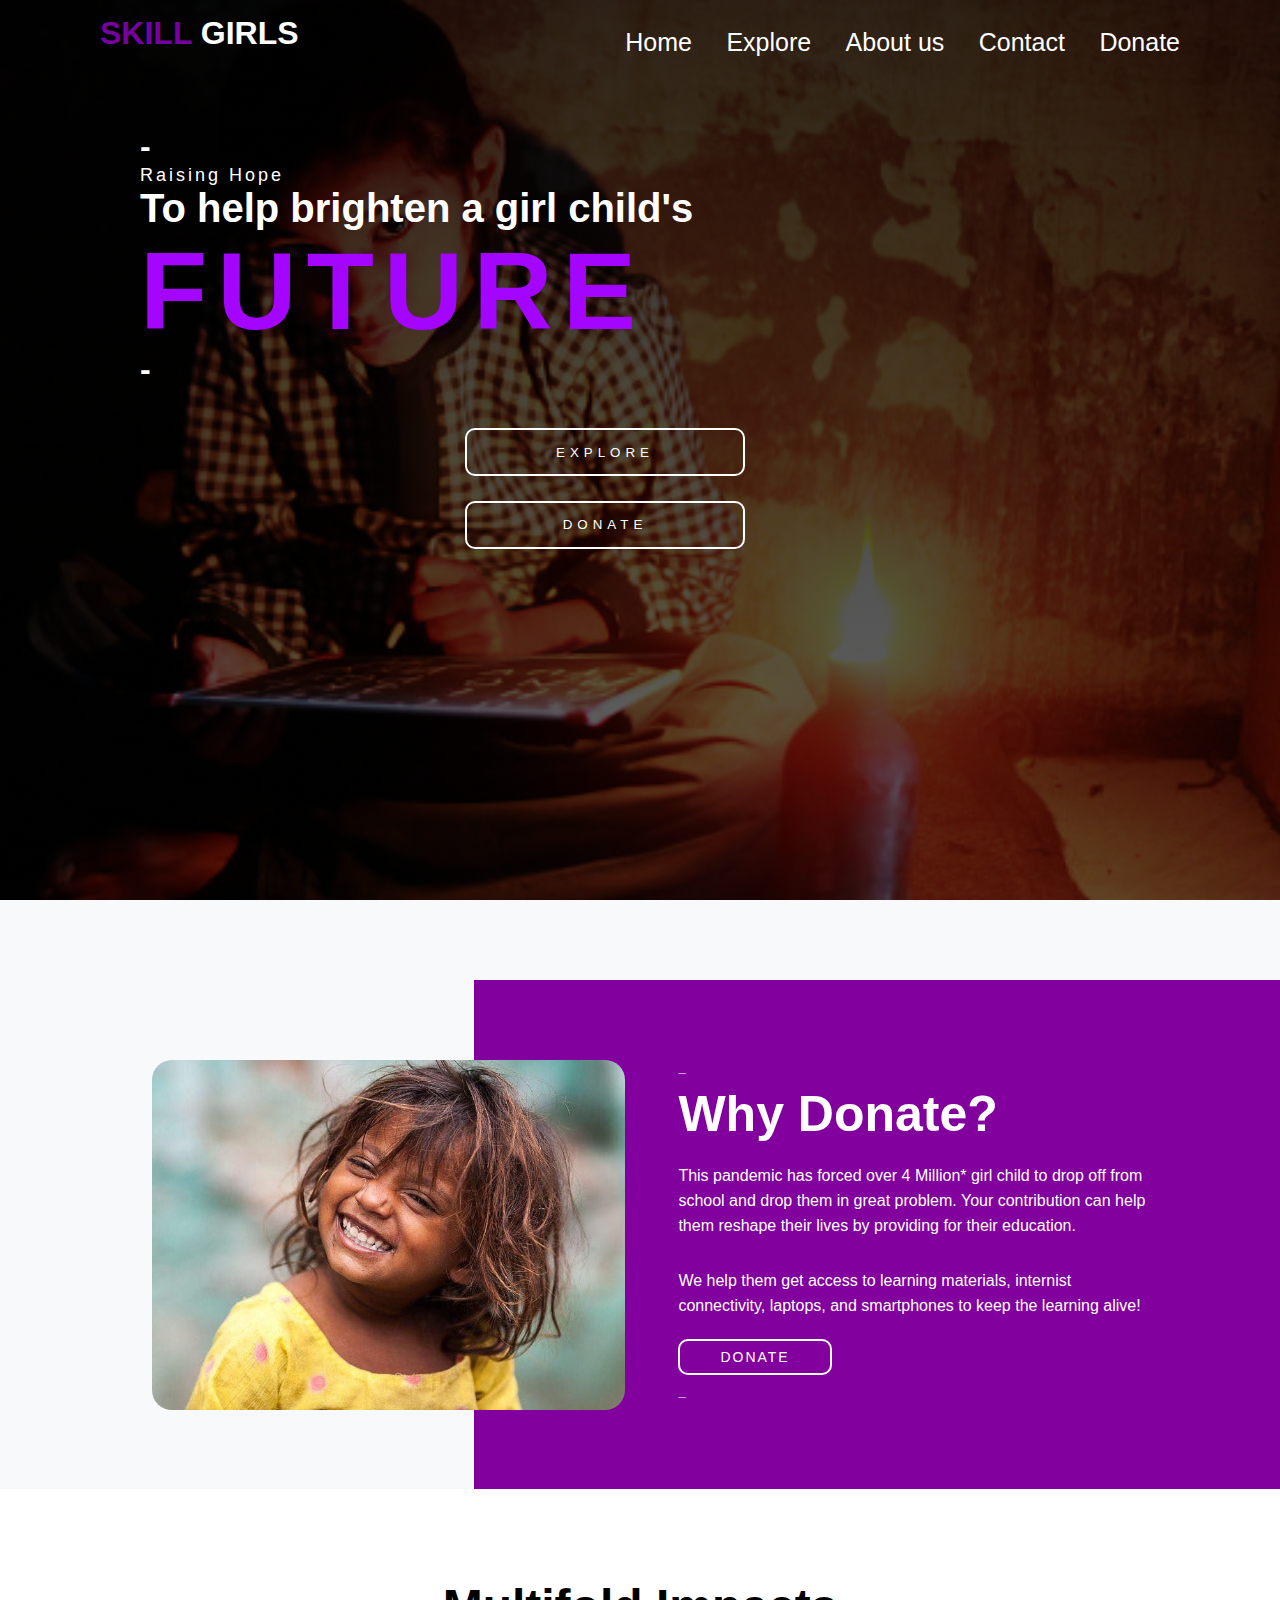
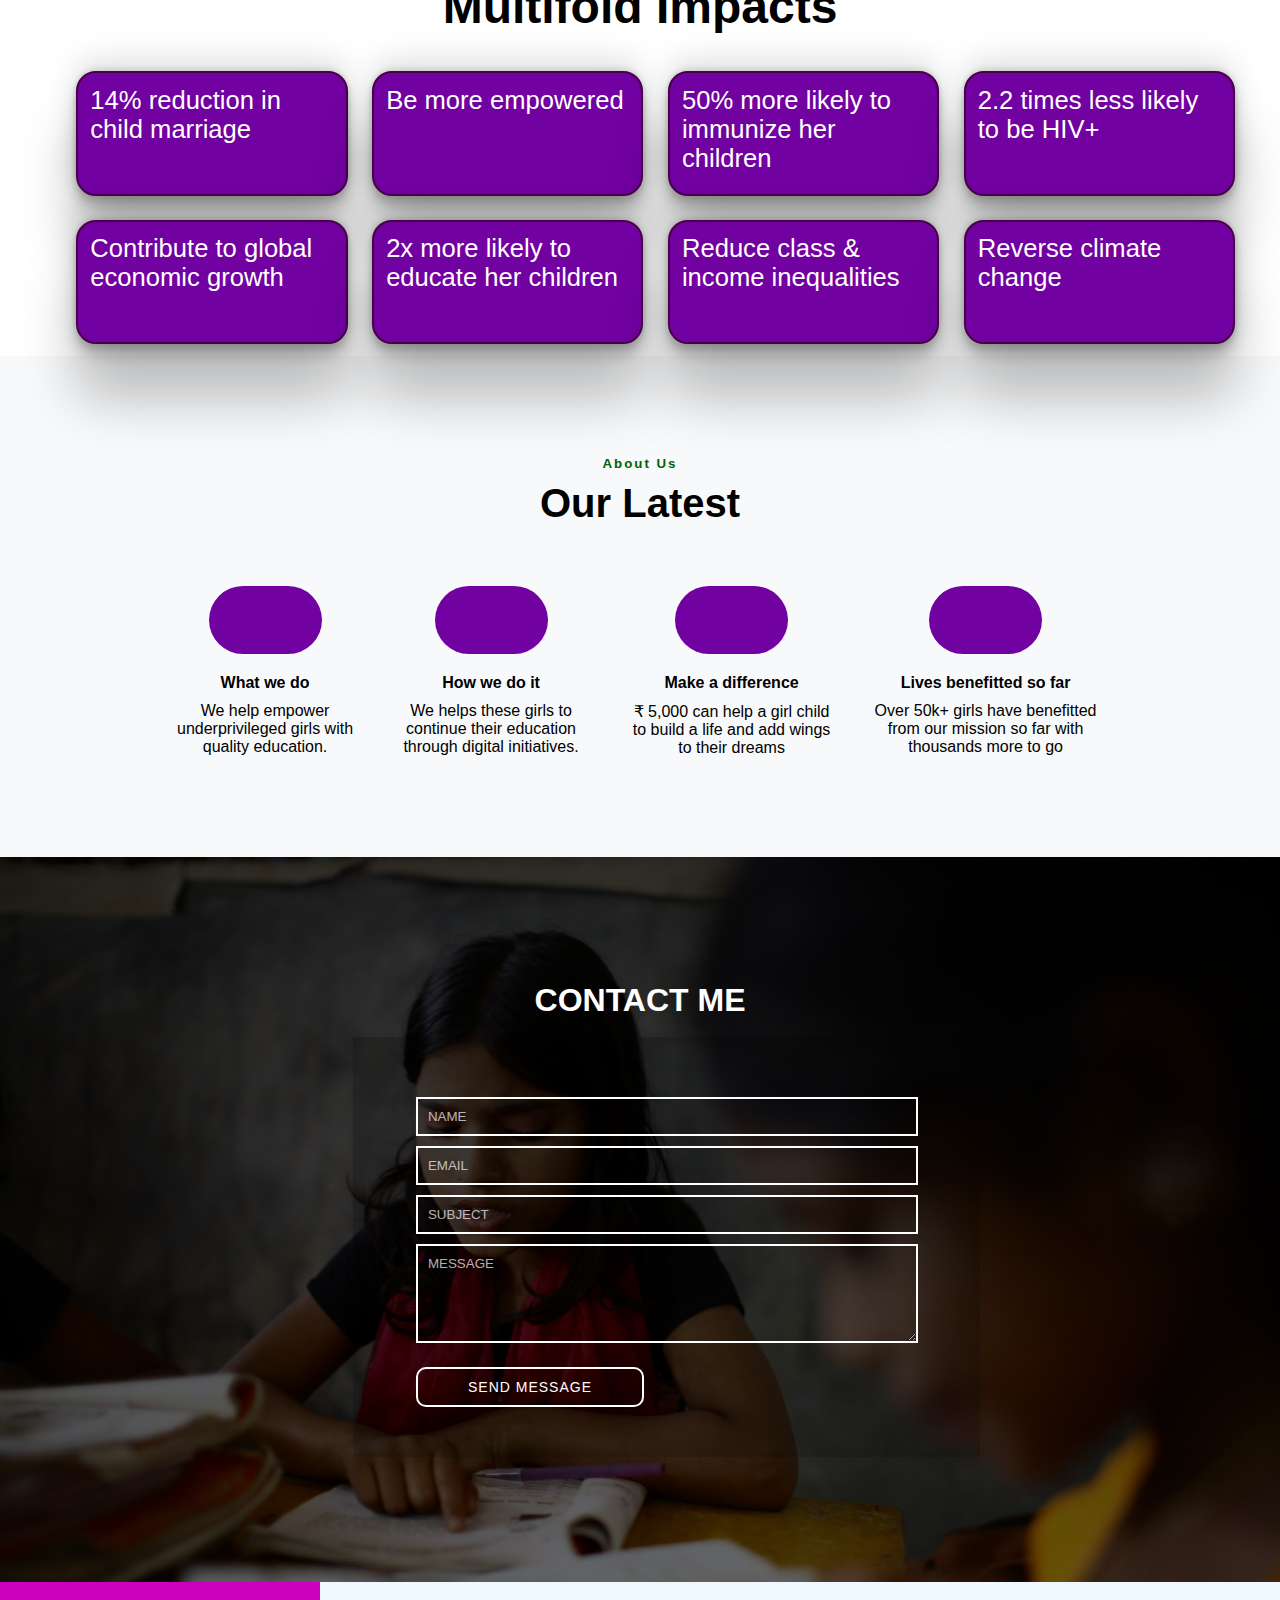
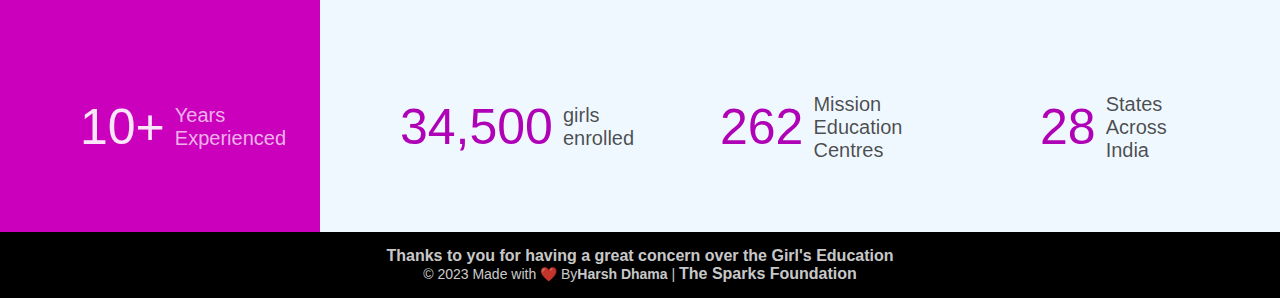
<file: index.html>
<!DOCTYPE html>
<html lang="en">
<head>
    <meta charset="UTF-8">
    <meta http-equiv="X-UA-Compatible" content="IE=edge">
    <meta name="viewport" content="width=device-width, initial-scale=1.0">
    <link rel="stylesheet" href="https://use.fontawesome.com/releases/v5.15.3/css/all.css"
    integrity="sha384-SZXxX4whJ79/gErwcOYf+zWLeJdY/qpuqC4cAa9rOGUstPomtqpuNWT9wdPEn2fk" crossorigin="anonymous">
    <link rel="preconnect" href="https://fonts.gstatic.com">
    <link rel="stylesheet" href="style.css">
    <title>NGO-Skill Girls</title>
</head>
<body>
    <div class="navbar" id="navbar">
        <div class="logo">
            <a href="index.html" id="logo">
                <h1><span>SKILL</span> GIRLS</h1>
            </a>
        </div>
        <div class="menu" id="menu">
            <ul>
                <li><a id="home" href="index.html">Home</a></li>
                <li><a href="#explore">Explore</a></li>
                <li><a href="#aboutus">About us</a></li>
                <li><a href="#contact">Contact</a></li>
                <li><a id="donate" href="" target="blank">Donate</a></li>
            </ul>
        </div>
        <div class="menuicon">
            <i id="menuicon" onclick="togglemenu()" class="fas fa-chevron-circle-down"> <span>MENU</span></i>
        </div>
    </div>
    <div class="cover">
        <div class="information">
            <h1>-</h1>
            <h3>Raising Hope</h3>
            <h2>To help brighten a girl child's</h2>
            <h1> <span>FUTURE</span> </h1>
            <h1>-</h1>
            <a href="#explore"><button>EXPLORE</button></a>
            <a href="" target="blank"><button id="rzp-button1">DONATE</button></a>
        </div>
    </div>
    <div class="explore" id="explore"></div>
    <div class="about">
        <div class="imgcontanner">
            <div class="aboutimg"></div>
        </div>
        <div class="aboutcontent">
            <h5>_</h5>
            <h1>Why Donate?</h1>
            <p>This pandemic has forced over 4 Million* girl child to drop off from school and drop them in great problem. Your contribution can help
                them reshape their lives by providing for their education.</p>
            <p>We help them get access to learning materials, internist connectivity, laptops, and smartphones to keep
                the learning alive!</p>
            <a id="as"href="" target="blank">DONATE</a>
            <br>
            <br>
            <h5>_</h5>
        </div>
    </div>
    <div class="impact">
        <div class="heading-impact">
            <h1>Multifold Impacts</h1>
        </div>
        <div class="impact-wrap">
        <div class="impact-points">
            <p>14% reduction in child marriage</p>
        </div>
        <div class="impact-points">
            <p>Be more
                empowered</p>
        </div>
        <div class="impact-points">
            <p>50% more likely to immunize her children</p>
        </div>
        <div class="impact-points">
            <p>2.2 times less likely to be HIV+</p>
        </div>
        <div class="impact-points">
            <p>Contribute to global economic growth</p>
        </div>
        <div class="impact-points">
            <p>2x more likely to educate her children</p>
        </div>
        <div class="impact-points">
            <p>Reduce class & income inequalities</p>
        </div>
        <div class="impact-points">
            <p>Reverse
                climate change</p>
        </div>
    </div>
    </div>
    <!-- ----------------------------------  aboutus -------------------------------------- -->
    <div class="aboutus" id="aboutus">
        <h5>About Us</h5>
        <h1>Our Latest</h1>
        <div class="details">
            <div class="info">
                <div class="logo"><i class="fas fa-book-reader"></i></div>
                <p id="head"><b> What we do</b></p>
                <p>We help empower underprivileged girls with quality education.</p>
            </div>
            <div class="info" data-aos="fade-up">

                <div class="logo"><i class="fas fa-book-open"></i></div>
                <p id="head"><b>How we do it</b></p>
                <p>We helps these girls to continue their education through digital initiatives.</p>
            </div>
            <div class="info" data-aos="fade-up">
                <div class="logo"><i class="fas fa-book"></i></div>
                <p id="head"><b>Make a difference</b></p>
                <p>₹ 5,000 can help a girl child to build a life and add wings to their dreams</p>
            </div>
            <div class="info" data-aos="fade-up">
                <div class="logo"><i class="fas fa-chart-line"></i></div>
                <p id="head"><b>Lives benefitted so far</b></p>
                <p>Over 50k+ girls have benefitted from our mission so far with thousands more to go</p>
            </div>
        </div>
    </div>
    <!---------------------------- contact ------------------- -->
    <div class="contact" id="contact">
        <h1>CONTACT ME</h1>
        <br>
        <div class="contactcontanner">
            <div class="messageform">
                <div class="form">
                    <form action="" method="POST">

                        <style>
                            ::placeholder {
                                color: rgba(255, 255, 255, 0.7);
                            }
                        </style>

                        <input type="text" name="name" placeholder="NAME" required>
                        <input type="email" name="email" placeholder="EMAIL" required>
                        <input type="text" name="subject" placeholder="SUBJECT" required>
                        <textarea type="message" name="message" id="inputbox" cols="30" rows="5" placeholder="MESSAGE"
                            required></textarea>
                        <button type="submit">SEND MESSAGE</button>

                    </form>
                </div>
            </div>

        </div>
    </div>
    <!-- ------------------------------  Counter  ---------------------------------- -->
    <div class="contercontent">
        <div class="counterbox one">
            <div class="information" data-aos="fade-down">
                <div class="number">
                    <p style="color: rgba(255, 255, 255, 0.9);">10+</p>
                </div>
                <div class="text">
                    <p style="color: rgba(255, 255, 255, 0.7);">Years <br> Experienced</p>
                </div>
            </div>
        </div>
        <div class="counterbox">
            <div class="information" data-aos="fade-down">
                <div class="number">
                    <p>34,500</p>
                </div>
                <div class="text">
                    <p>girls<br> enrolled</p>
                </div>
            </div>
        </div>
        <div class="counterbox">
            <div class="information" data-aos="fade-down">
                <div class="number">
                    <p>262</p>
                </div>
                <div class="text">
                    <p>Mission <br> Education Centres</p>
                </div>
            </div>
        </div>
        <div class="counterbox">
            <div class="information" data-aos="fade-down">
                <div class="number">
                    <p>28</p>
                </div>
                <div class="text">
                    <p>States <br> Across India</p>
                </div>
            </div>
        </div>
    </div>
    <!-- <div class="topspace"></div> -->
    <footer>
        <div class="thank">
            <h4>Thanks to you for having a great concern over the Girl's Education</h4>
        </div>
        <div class="upper"><p>&copy 2023 Made with ❤️ By<strong>Harsh Dhama</strong></a> | <a
                href="https://thesparksfoundationsingapore.org/" target="blank"><strong>The Sparks Foundation</strong></a></p>
        </div>            
    </footer>
    <!-- scripts  -->
    <script>
        // drop down menu script
        var menu = document.getElementById("menu");
        menu.style.maxHeight = "0px";
        function togglemenu() {
            if (menu.style.maxHeight == "0px") {
                menu.style.maxHeight = "390px";
            }
            else {
                menu.style.maxHeight = "0px";
            }
        }
    </script>
    <script src="https://checkout.razorpay.com/v1/checkout.js"></script>
    <script>
    var options = {
        "key": "rzp_test_in45O26I7Kwd8N", // Enter the Key ID generated from the Dashboard
        "amount": "500", // Amount is in currency subunits. Default currency is INR. Hence, 50000 refers to 50000 paise
        "currency": "INR",
        "name": "Harsh Dhama",
        "description": "Test Transaction",
        "image": "https://example.com/your_logo",
        "order_id": "order_L62odEv72i13Ey", //This is a sample Order ID. Pass the `id` obtained in the response of Step 1
        "handler": function (response){
            alert(response.razorpay_payment_id);
            alert(response.razorpay_order_id);
            alert(response.razorpay_signature)
        },
        "prefill": {
            "name": "Gaurav Kumar",
            "email": "gaurav.kumar@example.com",
            "contact": "9999999999"
        },
        "notes": {
            "address": "Razorpay Corporate Office"
        },
        "theme": {
            "color": "#3399cc"
        }
    };
    var rzp1 = new Razorpay(options);
    rzp1.on('payment.failed', function (response){
            alert(response.error.code);
            alert(response.error.description);
            alert(response.error.source);
            alert(response.error.step);
            alert(response.error.reason);
            alert(response.error.metadata.order_id);
            alert(response.error.metadata.payment_id);
    });
    document.getElementById('rzp-button1').onclick = function(e){
        rzp1.open();
        e.preventDefault();
    }
    document.getElementById('as').onclick = function(e){
        rzp1.open();
        e.preventDefault();
    }
    document.getElementById('donate').onclick = function(e){
        rzp1.open();
        e.preventDefault();
    }
    </script>
</body>
</html>
</file>
<file: style.css>
*{
    padding: 0;
    margin: 0;
    font-family: 'Poppins', sans-serif;
}
html {
    scroll-behavior: smooth;
}
/*****************************  nevigation bar ****************************/
.navbar{
    width: 100%;
    position: absolute;
    top: 0px;
    z-index: 5;
    display: flex;
    background-color: transparent;
}
.logo a{
    text-decoration: none;
    color: white;
    transition: .3s;
}
.logo a h1{
    margin: 15px 100px;
}
.logo a h1 span{
    color: rgb(118, 1, 161);
}
.menu{
    flex: 1;
    text-align: right;
    margin-top: 28px;
    margin-right: 100px;
}
.menu ul li{
    list-style: none;
    display: inline-block;
}
.menu ul li a{
    text-decoration: none;
    color: white;
    margin-left: 30px;
    font-size: 25px;
    transition: 0.5s;
    font-weight: 500;
    position: relative;
}
.menu ul li a:hover{
    color: rgb(118, 1, 161);
}
.menu ul li a span{
    color: #c3073f;
}
.menuicon{
    margin: auto;
    color: rgba(255, 255, 255, 0.5);
    display: none;
}
.menuicon i span {
    font-weight: 600;
}

/* navbar mobile view */
@media only screen and (max-width : 700px){
    .navbar{
        background-color: black;
    }
    .logo a h1{
        margin: 15px 12px;
    }
    .menu{
        text-align: right;
        margin-right: 0px;
        position:absolute;
        background-color: black;
        width: 100%;
        top: 49px;
        max-height: 0px;
        overflow: hidden;
        box-shadow: 0px 10px 12px -1px rgb(0 0 0 / 10%);
        transition: .5s;
    }
    .menu ul li{
        list-style: none;
        display: block;
        margin: 25px 40px 35px auto;
    }
    .menu ul li a{
        text-decoration: none;
        color: white;
        margin-left: 0px;
        font-size: 15px;
        transition: 0.5s;
        font-size: 18px;
    }
    .menuicon{
        display: block;
        margin-right: 30px;
        font-size: 20px;
        cursor: pointer;
    }

}
/**************  background cover image  ***************/
.cover {
    width: 100%;
    height: 100vh;
    background: linear-gradient(rgba(0, 0, 0, 0.8),rgba(0, 0, 0, 0.6)) , no-repeat, url('cover.png');
    z-index: -200; 
    background-size: cover;
    color: white;
}
.cover .information {
    align-items: center;
    max-width: 1000px ;    
    margin: 0 auto;
    padding-top: 10%;
}
.information h3 {
    font-size: 18px;
    letter-spacing: 3px;
    font-weight: 300;
}
.information h3 span {
    float: right;
    font-size: 16px;
    color: rgba(255, 255, 255, 0.8);
}
.information h2 {
    font-size: 40px;
}
.information h1 span{
    font-size: 110px;
    line-height: 120px;
    color: rgb(163, 5, 255);
    letter-spacing: 10px;
}
.information a {
    display: block;
    max-width: 350px;
    margin: 0 auto;
}
.information a button{
    padding: 8px 80px;
    cursor: pointer;
    letter-spacing: 5px;
    background: linear-gradient(to left, transparent 50%, rgb(183, 0, 255) 50%);
    background-size: 200%;
    background-position: right;
    transition: .3s;
    border: 2px solid white;
    color: white;
    border-radius: 10px;
    margin: 40px 0 -50%;
    width: 80%;
    height: 3rem;
}
.information a button:hover {
    background-position: left;
    color: white;
}

@media only screen and (max-width : 700px ){

    .cover .information {
        align-items: center;
        max-width: 1000px ;    
        margin: 0 auto;
        padding-top: 30%;
    }
    .information h3 {
        font-size: 14px;
        letter-spacing: 3px;
        font-weight: 300;
    }
    .information h3 span {
        float: none;
        font-size: 16px;
        color: rgba(255, 255, 255, 0.8);
    }
    .information h2 {
        font-size: 30px;
    }
    .information h1 span{
        font-size: 70px;
        line-height: 120px;
        color: rgb(1, 161, 1);
        letter-spacing: 10px;
    }

}

/* *******************************   About us  **************************************** */
.about{
    width: 100%;
    display: flex;
    background-color:#F8F9FA;
    padding-top: 80px;
}
/* About image */
.about .imgcontanner{
    width: 50%;
    position: relative;
    
}
.about .imgcontanner .aboutimg {
    position: absolute;
    background: url('smiley.png');
    background-repeat: no-repeat;
    background-position: center;
    background-size: cover;
    width: 100%;
    height: 350px;
    top: 80px;
    left: 32%;
    border-radius: 20px;
}

/* about content */
.about .aboutcontent {
    width: 50%;
    padding: 80px 10% 80px 16%;
    color: white;
    background-color: rgb(129, 0, 158);
}
.aboutcontent h5 {
    letter-spacing: 2px;
    font-weight: 600;
    margin-bottom: 10px;
}
.aboutcontent h1 {
    font-weight: 600;
    font-size: 50px;
    padding-bottom: 20px;
}
.aboutcontent p {
    padding-bottom: 30px;
    line-height: 25px;
}

/* donate button  */
.aboutcontent a {
    color: white;
    text-decoration: none;
    background-color: transparent;
    padding: 8px 40px;
    background: linear-gradient(to right, transparent 50%, rgb(227, 3, 193) 50%);
    background-size: 200%;
    background-position: left;
    transition: .3s;
    border: 2px solid white;
    letter-spacing: 2px;
    border-radius: 10px;
    font-size: 14px;
}
.aboutcontent a:hover {
    background-position: right;
}
.impact{
    margin-top: 7%;
}
.heading-impact{
    font-size: 150%;
    text-align: center;
}
.impact-wrap{
    display: flex;
    flex-wrap: wrap;
    padding-left: 5%;
    margin-top: 2%;
}
.impact-points{
    color: white;
    font-size: 160%;
    width: 20%;
    height: 6rem;
    padding: 1%;
    margin: 1%;
    background: rgb(113, 1, 161);
    border: 2px solid rgb(71, 2, 71);
    box-shadow: rgba(0, 0, 0, 0.25) 0px 54px 55px, rgba(0, 0, 0, 0.12) 0px -12px 30px, rgba(0, 0, 0, 0.12) 0px 4px 6px, rgba(0, 0, 0, 0.17) 0px 12px 13px, rgba(0, 0, 0, 0.09) 0px -3px 5px;
    border-radius: 20px;
}
@media only screen and (max-width : 700px ) {

    /* *******************************   About us  **************************************** */
    .about{
        width: 100%;
        display: block;
        background-color:#F8F9FA;
        padding-top: 0px;

    }
    /* About image */
    .about .imgcontanner{
        width: 100%;
        padding:3%;
        padding-bottom: 50px;
        box-sizing: border-box;

    }
    .about .imgcontanner .aboutimg {
        position:relative;
        width: 100%;
        height: 450px;
        top: 0px;
        left: 0%;
        display: none;
    }

    /* about content */
    .about .aboutcontent {
        width: 100%;
        padding: 65px 4%;
        box-sizing: border-box;
    }
    .aboutcontent h5 {
        margin-bottom: 10px;
    }
    .aboutcontent h1 {
        font-size: 30px;
    }
    .impact{
        width: 100%;
        padding:3%;
        padding-bottom: 50px;
        box-sizing: border-box;
        font-size: 50%;
    }
}
/* ************************************  aboutus  ************************** */
.aboutus{
    width: 100%;
    padding: 100px 0;
    background-color: #F8F9FA;
    text-align: center;
    box-sizing: border-box;
}
.aboutus h5{
    color: rgb(1, 99, 1);
    letter-spacing: 2px;
    font-weight: 600;
}
.aboutus h1 {
    font-size: 40px;
    font-weight: 600;
    padding-top: 10px;
}

/* details aboutus */
.aboutus .details {
    width: 75%;
    display: flex;
    margin: 0 auto;
    padding-top: 60px;
}
.details .info {
    padding: 0 15px;
}
.details .info .logo {
    padding: 34px;
    width:45px;
    margin: 0 auto;
    background-color: rgb(113, 1, 161);
    border-radius: 500px;
    color: white;
    font-size: 30px
}
.details .info #head {
    padding: 20px 0 10px;
    color: black;
    font-weight: 500;
}
@media only screen and (max-width : 700px ) {
    /* ************************************  aboutus  ************************** */
    .aboutus{
        padding: 70px 0;
    }
    .aboutus h1 {
        font-size: 30px;
    }
    /* details aboutus */
    .aboutus .details {
        width: 100%;
        display: block;
        padding-top: 25px;   
    }
    .details .info {
        padding: 0 15px 25px;
    }
    .details .info .logo {
        padding: 34px;
        width:45px;
    }
}
/* ***************************************  Counter ************************** */
.contercontent {
    width: 100%;
    box-sizing: border-box;
    display: flex;
    background-color:aliceblue;
}
.counterbox {
    width: 100%;
    height: 250px;
}
.contercontent .one {
    background-color: rgb(202, 0, 188);
}
.counterbox .information {
    width: 50%;
    height: 100%;
    margin: 0 auto;
    padding-top: 20px;
    display: flex;
    align-items: center;
}
.information .number p {
    font-size: 50px;
    color: rgb(175, 1, 181);
    padding-right: 10px;
}
.information .text p{
    color: rgba(0, 0, 0, 0.7);
    font-size: 20px;
    font-weight: 400;
}
@media only screen and (max-width : 700px ) {
    /* ******************************   Counter  *********************** */
    .contercontent {
        display: block;
    }
    .counterbox {
        height: 150px;
    }

}
/************************************** Contact **********************************************/
.contact {
    width: 100%;
    box-sizing: border-box;
    background-color: transparent;
    padding: 125px 0;
    background: linear-gradient(rgba(0, 0, 0, 0.8),rgba(0, 0, 0, 0.6)) , url('contact11.png');
    background-repeat: no-repeat;
    background-size: cover;
}
.contact h1 {
    color: white;
    text-align: center;
}
.contactcontanner {
    width: 70%;
    margin: 0 auto;
    box-sizing: border-box;
    display: flex;
    align-items: center;
}
.contactcontanner .contanner {
    width: 30%;
}
.contactcontanner .contanner .heading {
    width: 100%;
    display: flex;
    align-items: center;
    border: 2px solid white;
    margin-bottom: 8px;
    box-shadow: 0px 4px 8px rgba(0,0,0,.07);
}
.heading .icon {
    padding: 0 0 0 20px;
    font-size: 20px;
    color: rgb(159, 3, 180);
}
.heading .info {
    width: 70%;
    margin: 25px auto;
    color: white;
}
.heading .info #contactinfo {
    color: rgba(255, 255, 255, 0.7);
    font-weight: 500;
}
/* message form */
.messageform {
    width: 70%;
    box-sizing: border-box;
    box-shadow: 0px 4px 8px rgba(0,0,0,.07);
    margin-left: 18%;
    background-color: rgba(0, 0, 0, 0.2);
}
.messageform .form {
    width: 80%;
    margin: 50px auto;
}
.messageform input , .messageform #inputbox {
    width: 100%;
    color: white;
    box-sizing: border-box;
    padding: 10px;
    margin-top: 10px;
    border: 2px solid white;
    outline: none;
    background-color: transparent;
}
.messageform button {
    padding: 10px 50px;
    margin-top: 20px;
    font-size: 14px;
    color: white;
    letter-spacing: 1px;
    background: linear-gradient(to left , transparent 50% , rgb(159, 3, 180) 50%);
    background-size: 200%;
    background-position: right;
    border: 2px solid white;
    cursor: pointer;
    border-radius: 10px;
    transition: .3s;
}
.messageform button:hover {
    background-position: left;
}
/* contact mobile view */ 
@media only screen and (max-width : 700px) {
    .contact {
        padding: 50px 0;
    }
    .contactcontanner {
        width: 95%;
        display: block;
    }
    .contactcontanner .contanner {
        width: 100%;
    }
    /* message form */
    .messageform {
        width: 100%;
        margin-left: 0px;
        padding: 1px 0;
    }
    .messageform .form {
        width: 93%;
        margin: 50px auto;
    }
}
/****************************** FOOTER **************************/
footer {
    color: rgba(255, 255, 255, 0.8);
    width: 100%;
    box-sizing: border-box;
    background-color: black;
    text-align: center;
    padding: 15px 0;
}
footer p {
    font-size: 14px;
}
footer a{
    text-decoration: none;
    color: rgba(255, 255, 255, 0.8);
}
footer a:hover {
    color: white;
}
footer a strong {
    font-size: 16px;
}
/* mobile view of footer */
@media only screen and (max-width : 700px){
    footer {
        background-color:black ;
        left: 0%;
        transform: translate(-0%);    
        padding: 15px 6%;
    }
}
</file>
